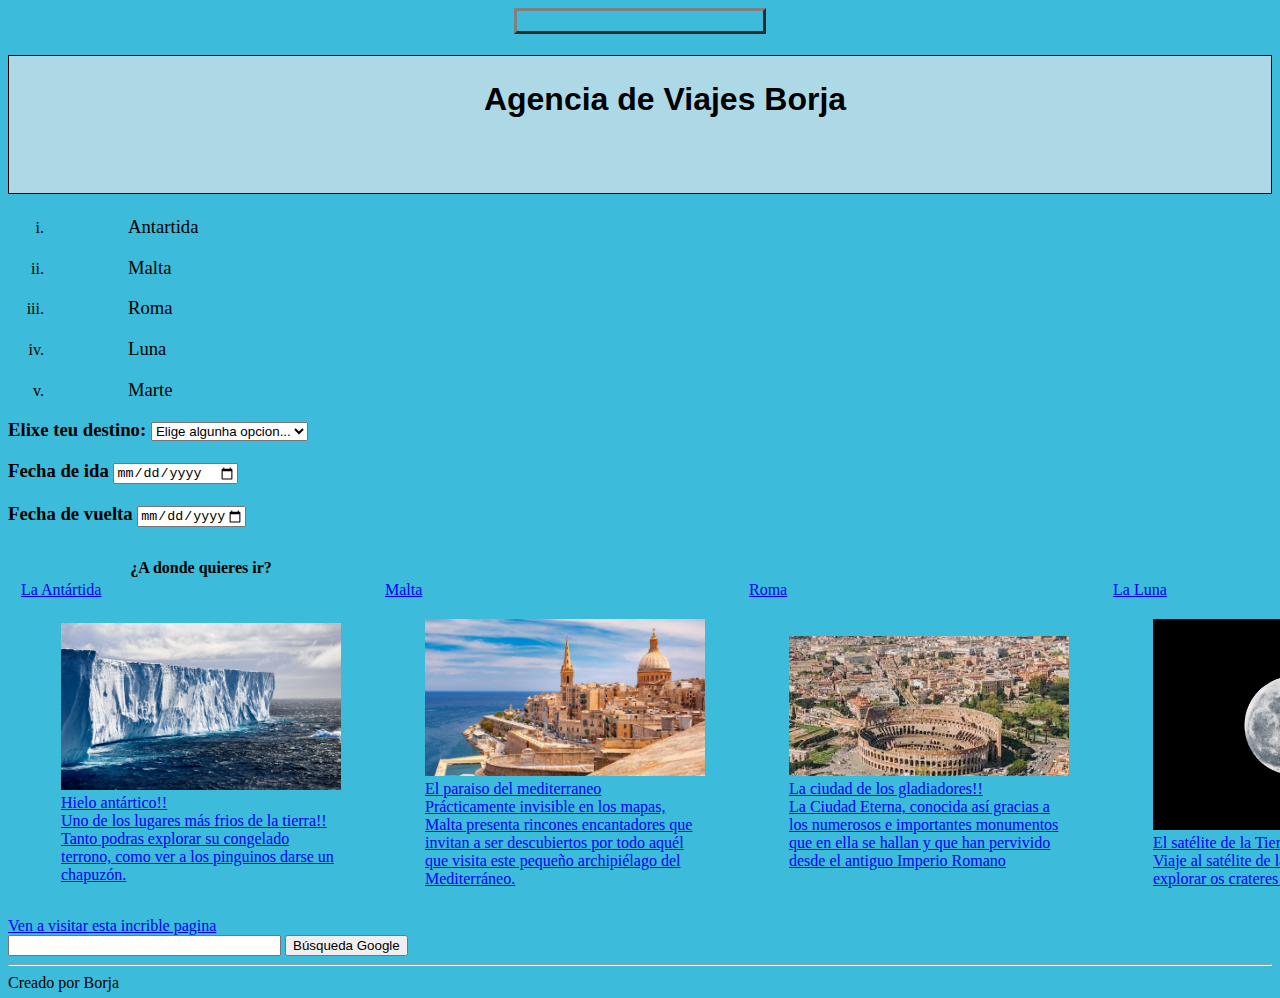
<file: index.html>
<!DOCTYPE html>
<html lang="s">

 <link rel="stylesheet" href="Estilos.css">


 <head>
    <meta charset="UTF-8">
    <meta http-equiv="X-UA-Compatible" content="IE=edge">
    <meta name="viewport" content="width=device-width, initial-scale=1.0">
    <title>ViajesBorja</title>
</head>

<body>

<table border="3"></table>


</body>
<h1> Agencia de Viajes Borja </h1>

<ol>
    
    <li type="i"> 
        <p> Antartida </p>
    </li>
    <li type="i">
        <p> Malta </p>
    </li>
    <li type="i">
        <p> Roma </p>
    </li>
    <li type="i">
        <p> Luna </p>
    </li>
    <li type="i">
        <p> Marte </p>
    </li>
</ol>

<h3>
<form action="https://google.es" method="get">
    <label for="destino">Elixe teu destino:</label>
    <select name="destino" id="destino" required="">
        <option disabled="" value="" selected="" hidden="">Elige algunha opcion...</option>
        <option value="Malta">Malta</option>
        <option value="Luna">Luna</option>
        <option value="Marte">Marte</option>
        <option value="Roma">Roma</option>
        <option value="Antártida">Antartida</option>
    </select>
</h3>

    <h3><label for="fechaminima">Fecha de ida</label>
    <input name="fechaminima" class="fechaminima" id="fechaminima" required="" type="date" min="2023-02-05"> </h3>

    <h3><label for="fechamaxima">Fecha de vuelta</label>
    <input name="fechamaxima" id="fechamaxima" required="" type="date" max="2024-12-08"> </h3>

</form>
</h3>


<table>
    <tbody><tr>
        <th>¿A donde quieres ir?</th>
    </tr>
    <tr>
        <td> <a href="Antartida.html">La Antártida</a></td>
        <td> <a href="Malta.html">Malta</a></td>
        <td> <a href="Roma.html">Roma</a></td>
        <td> <a href="Luna.html">La Luna</a></td>
        <td> <a href="Marte.html">Marte</a></td>
    </tr>
    <tr>
        <td>
            <figure>
                <a class="fotitolink" href="antartida.html">
                    <img width="280" alt="file:///E:/Aplicaciones%20web/ViajesBorja/Antartida.html" src="Fotos/Antartida.jpg">
                    <figcaption>Hielo antártico!! <br>
                        <span class="lapata">
                           Uno de los lugares más frios de la tierra!!
                           Tanto podras explorar su congelado terrono, como ver a los pinguinos darse un chapuzón.
                        </span>
                    </figcaption>
                </a>
            </figure>
        </td>
        <td>
            <figure>
                <a class="fotitolink" href="Malta.html">
                    <img width="280" alt="file:///E:/Aplicaciones%20web/ViajesBorja/Malta.html" src="Fotos/Malta.jpg">
                    <figcaption> El paraiso del mediterraneo <br> <span class="lapata">
                        Prácticamente invisible en los mapas, Malta presenta rincones encantadores que invitan a ser descubiertos por todo aquél que visita este pequeño archipiélago del Mediterráneo.
                        </span>
                    </figcaption>
                </a>
            </figure>
        </td>
        <td>
            <figure>
                <a class="fotitolink" href="Roma.html">
                    <img width="280" alt="file:///E:/Aplicaciones%20web/ViajesBorja/Roma.html" src="Fotos/Roma.jpg">
                    <figcaption>La ciudad de los gladiadores!! <br>
                        <span class="lapata">
                            La Ciudad Eterna, conocida así gracias a los numerosos e importantes monumentos que en ella se hallan y que han pervivido desde el antiguo Imperio Romano
                        </span>
                    </figcaption>
                </a>
            </figure>
        </td>
        <td>
            <figure>
                <a class="fotitolink" href="Luna.html">
                    <img width="280" alt="file:///E:/Aplicaciones%20web/ViajesBorja/Luna.html" src="Fotos/luna.jpg">
                    <figcaption>El satélite de la Tierra <br>
                        <span class="lapata">
                           Viaje al satélite de la Tierra.
                           Poderase explorar os crateres de la Luna.
                        </span>
                    </figcaption>
                </a>
            </figure>
        </td>
        <td>
            <figure>
                <a class="fotitolink" href="Marte.html">
                    <img width="280" alt="file:///E:/Aplicaciones%20web/ViajesBorja/Marte.html" src="Fotos/Marte.jpg">
                    <figcaption>El planeta rojo <br>
                        <span class="lapata">
                            Viaje al planeta rojo!!
                            Totalmente seguro para vivir una experiencia única!!
                            Solo para mayores de edad (+18)
                        </span>
                    </figcaption>
                </a>
            </figure>
        </td>
    </tr>
</tbody></table>

<a href="https://irocho.wordpress.com/">Ven a visitar esta incrible pagina </a>

<body>
    
    <FORM method=GET action="http://www.google.com/search"&gt;
    <table>
    <tr><td>
      <A HREF="http://www.google.com/"&gt;
      <IMG SRC="http://www.google.com/logos/Logo_40wht.gif&quot"  border= "0" ALT="Google"></A>
      <INPUT TYPE=text name=q size=31 maxlength=255 value="">
      <INPUT TYPE=hidden name=hl value=es>
      <INPUT type=submit name=btnG VALUE="Búsqueda Google">
    </td>
    </tr>
    </table>
    </FORM>


    <footer>
    <hr>
    Creado por Borja 
 </footer>





 </body>
</file>
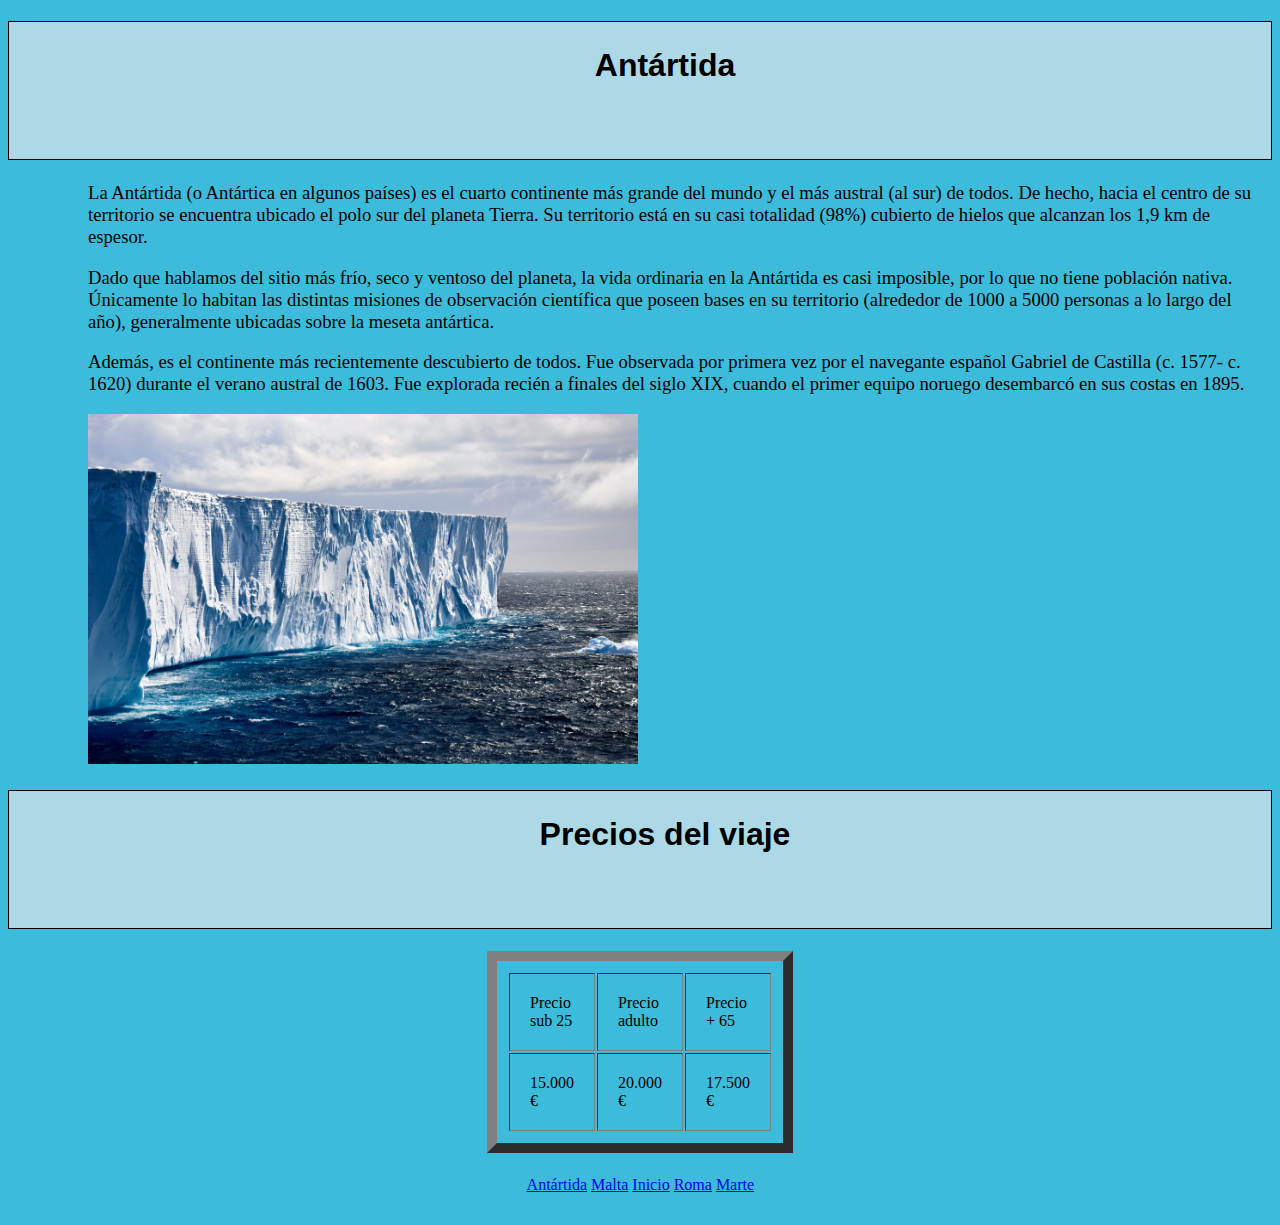
<file: Antartida.html>
<!DOCTYPE html>
<html lang="s">

    <link rel="stylesheet" href="Estilos.css">

<head>
    <meta charset="UTF-8">
    <meta http-equiv="X-UA-Compatible" content="IE=edge">
    <meta name="viewport" content="width=device-width, initial-scale=1.0">
    <title>Document</title>
</head>

<h1> Antártida </h1>
   
    <p>La Antártida (o Antártica en algunos países) es el cuarto continente más grande del mundo y el más austral (al sur) de todos. 
    De hecho, hacia el centro de su territorio se encuentra ubicado el polo sur del planeta Tierra. 
    Su territorio está en su casi totalidad (98%) cubierto de hielos que alcanzan los 1,9 km de espesor. </p>

    <p> Dado que hablamos del sitio más frío, seco y ventoso del planeta, la vida ordinaria en la Antártida es casi imposible, por lo que no tiene población nativa. 
        Únicamente lo habitan las distintas misiones de observación científica que poseen bases en su territorio (alrededor de 1000 a 5000 personas a lo largo del año), 
        generalmente ubicadas sobre la meseta antártica. </p>
    
    <p>Además, es el continente más recientemente descubierto de todos. 
        Fue observada por primera vez por el navegante español Gabriel de Castilla (c. 1577- c. 1620) durante el verano austral de 1603. 
        Fue explorada recién a finales del siglo XIX, cuando el primer equipo noruego desembarcó en sus costas en 1895.</p>



<p><a href="file:///E:/Aplicaciones%20web/ViajesBorja/Antartida.html"> <img src="Fotos/Antartida.jpg" alt="Antartida" width="550" height="350"> </a></p>

<h1> Precios del viaje </h1>
<table border="10px" cellpadding="20">

    <tr>
        <td> Precio sub 25 </td>
        <td> Precio adulto </td>
        <td> Precio + 65 </td>
    
     </tr>
     <tr>
        <td> 15.000 € </td>
        <td> 20.000 € </td>
        <td> 17.500 € </td>
        
     </tr>
</table>

<nav>
    <table>
        <tbody><tr>
            <td><a href="antartida.html">Antártida</a></td>
            <td><a href="Malta.html">Malta</a></td>
            <td><a href="index.html">Inicio</a></td>
            <td><a href="Roma.html">Roma</a></td>
            <td><a href="marte.html">Marte</a></td>
        </tr>
    </tbody></table>
</nav>
</file>
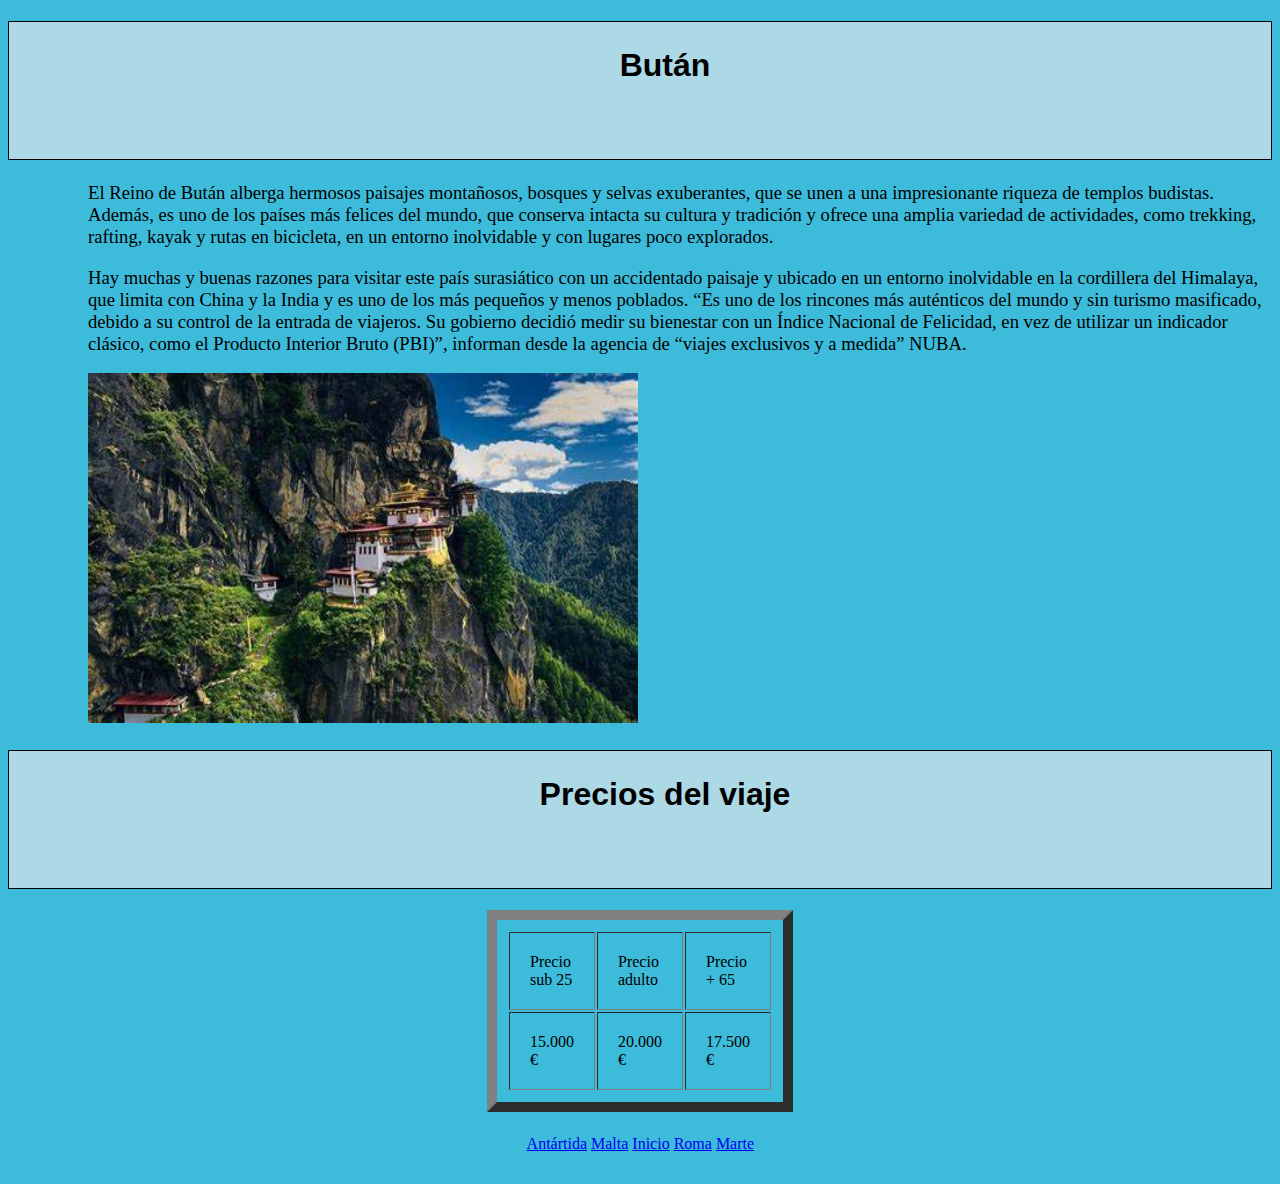
<file: Bután.html>
<!DOCTYPE html>
<html lang="s">

    <link rel="stylesheet" href="Estilos.css">

<head>
    <meta charset="UTF-8">
    <meta http-equiv="X-UA-Compatible" content="IE=edge">
    <meta name="viewport" content="width=device-width, initial-scale=1.0">
    <title>Document</title>
</head>

<h1> Bután </h1>

<p>  El Reino de Bután alberga hermosos paisajes montañosos, bosques y selvas exuberantes, que se unen a una impresionante riqueza de templos budistas. 
    Además, es uno de los países más felices del mundo, que conserva intacta su cultura y tradición 
    y ofrece una amplia variedad de actividades, como trekking, rafting, kayak y rutas en bicicleta, en un entorno inolvidable y con lugares poco explorados. </p>

    <p> Hay muchas y buenas razones para visitar este país surasiático con un accidentado paisaje y ubicado en un entorno inolvidable en la cordillera del Himalaya, 
        que limita con China y la India y es uno de los más pequeños y menos poblados. 
        “Es uno de los rincones más auténticos del mundo y sin turismo masificado, debido a su control de la entrada de viajeros. 
        Su gobierno decidió medir su bienestar con un Índice Nacional de Felicidad, en vez de utilizar un indicador clásico, como el Producto Interior Bruto (PBI)”, 
        informan desde la agencia de “viajes exclusivos y a medida” NUBA. </p>



<p><a href="file:///D:/ViajesBorja/But%C3%A1n.html"> <img src="Fotos/Bután.jpg" alt="Bután" width="550" height="350"> </a></p>

<h1> Precios del viaje </h1>
<table border="10px" cellpadding="20">

    <tr>
        <td> Precio sub 25 </td>
        <td> Precio adulto </td>
        <td> Precio + 65 </td>
    
     </tr>
     <tr>
        <td> 15.000 € </td>
        <td> 20.000 € </td>
        <td> 17.500 € </td>
        
     </tr>
</table>

<nav>
    <table>
        <tbody><tr>
            <td><a href="antartida.html">Antártida</a></td>
            <td><a href="Malta.html">Malta</a></td>
            <td><a href="index.html">Inicio</a></td>
            <td><a href="Roma.html">Roma</a></td>
            <td><a href="marte.html">Marte</a></td>
        </tr>
    </tbody></table>
</nav>
</file>
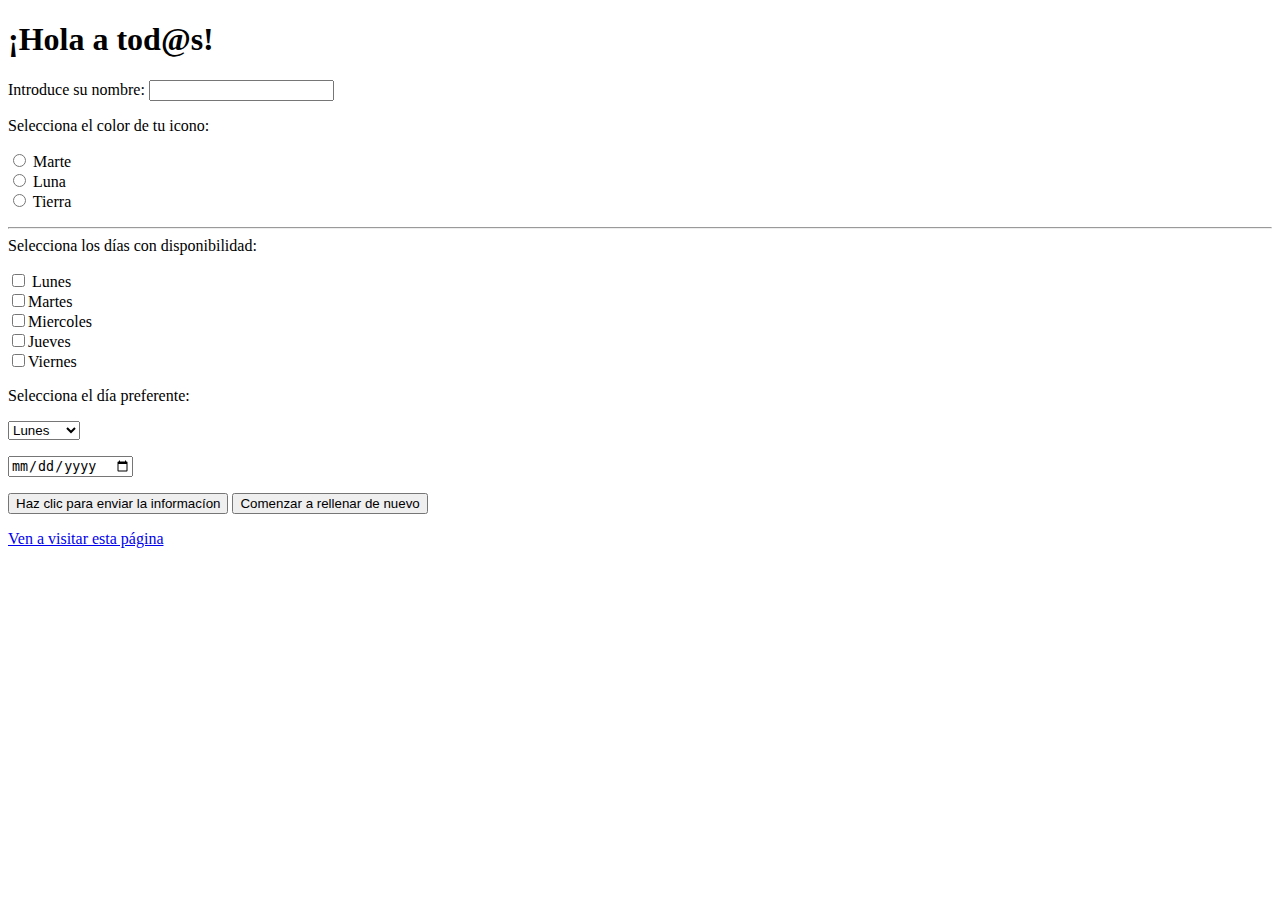
<file: cuestionario.html>
<!DOCTYPE html>
<html lang="en">
<head>
    <meta charset="UTF-8">
    <meta http-equiv="X-UA-Compatible" content="IE=edge">
    <meta name="viewport" content="width=device-width, initial-scale=1.0">
    <title>Document</title>
</head>
<body>
<form>

    <h1>¡Hola a tod@s!</h1>

 <p> <label> Introduce su nombre: <input type="text" name="apellidos" /> </label></p>
 
 <p> <label> Selecciona el color de tu icono:<br /> </label> </p>

 <input type="radio" name="coloricono" value="rojo" /> Marte <br />
 <input type="radio" name="coloricono" value="verde" /> Luna <br />
 <input type="radio" name="coloricono" value="azul" /> Tierra <br />

 <p><hr> </label> Selecciona los d&iacute;as con disponibilidad:<br /> </label> </p>

 <input type="checkbox" name="dias" value="l" /> Lunes<br />
 <input type="checkbox" name="dias" value="m" />Martes<br />
 <input type="checkbox" name="dias" value="mm" />Miercoles<br />
 <input type="checkbox" name="dias" value="j" />Jueves<br />
 <input type="checkbox" name="dias" value="v" />Viernes<br />

 <p> <label> Selecciona el d&iacute;a preferente:<br /> </label> </p>
  <p> <select> </p>

    <option value="l"> Lunes</option>
    <option value="m">Martes</option>
    <option value="mm">Mircoles</option>
    <option value="j">Jueves</option>
    <option value="v">Viernes</option>

    <p> <select> </p>

        <input type="date">

 <p><input type="submit" value="Haz clic para enviar la informac&iacute;on" /> <input type="reset" value="Comenzar a rellenar de nuevo" /> </p>

<a href="https://irocho.wordpress.com/"> Ven a visitar esta página </a>

</form>
</html>
</file>
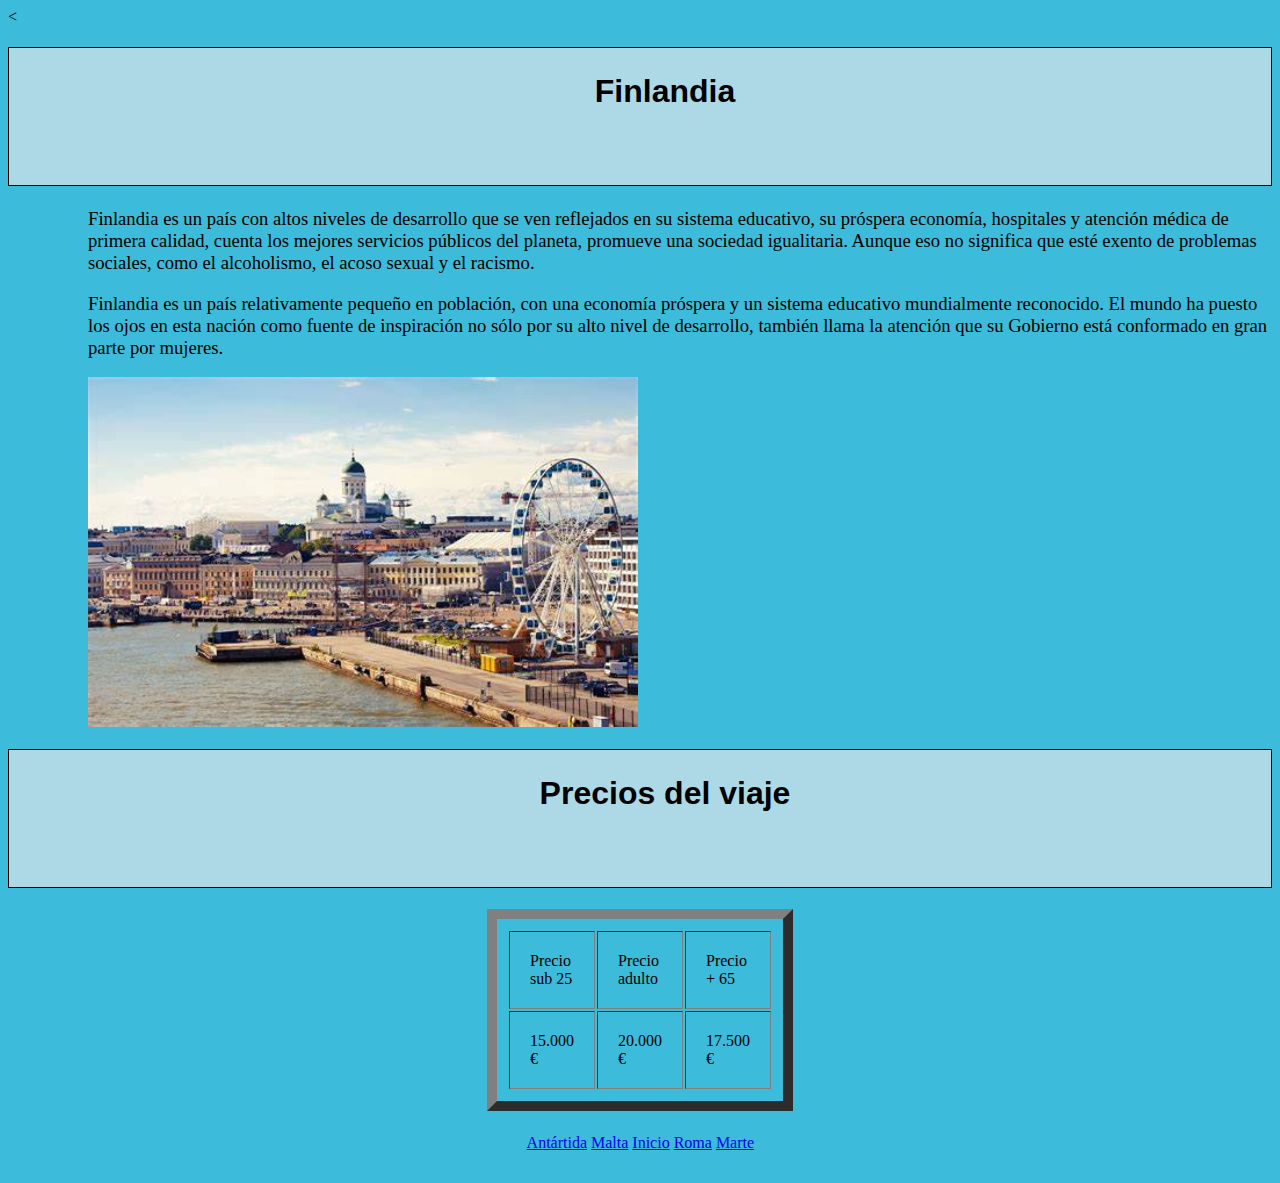
<file: Finlandia.html>
<<!DOCTYPE html>
<html lang="s">

    <link rel="stylesheet" href="Estilos.css">

<head>
    <meta charset="UTF-8">
    <meta http-equiv="X-UA-Compatible" content="IE=edge">
    <meta name="viewport" content="width=device-width, initial-scale=1.0">
    <title>Document</title>
</head>

<h1> Finlandia </h1>
<p>
    Finlandia es un país con altos niveles de desarrollo que se ven reflejados en su sistema educativo, su próspera economía, hospitales y atención médica de primera calidad, 
    cuenta los mejores servicios públicos del planeta, promueve una sociedad igualitaria. 
    Aunque eso no significa que esté exento de problemas sociales, como el alcoholismo, el acoso sexual y el racismo.
</p>

    <p> Finlandia es un país relativamente pequeño en población, con una economía próspera y un sistema educativo mundialmente reconocido. 
        El mundo ha puesto los ojos en esta nación como fuente de inspiración no sólo por su alto nivel de desarrollo, 
        también llama la atención que su Gobierno está conformado en gran parte por mujeres.</p>



<p><a href="file:///D:/ViajesBorja/Finlandia.html"> <img src="Fotos/Finlandia.jpg" alt="Finlandia" width="550" height="350"> </a></p>

<h1> Precios del viaje </h1>
<table border="10px" cellpadding="20">

    <tr>
        <td> Precio sub 25 </td>
        <td> Precio adulto </td>
        <td> Precio + 65 </td>
    
     </tr>
     <tr>
        <td> 15.000 € </td>
        <td> 20.000 € </td>
        <td> 17.500 € </td>
        
     </tr>
</table>

<nav>
    <table>
        <tbody><tr>
            <td><a href="antartida.html">Antártida</a></td>
            <td><a href="Malta.html">Malta</a></td>
            <td><a href="index.html">Inicio</a></td>
            <td><a href="Roma.html">Roma</a></td>
            <td><a href="marte.html">Marte</a></td>
        </tr>
    </tbody></table>
</nav>
</file>
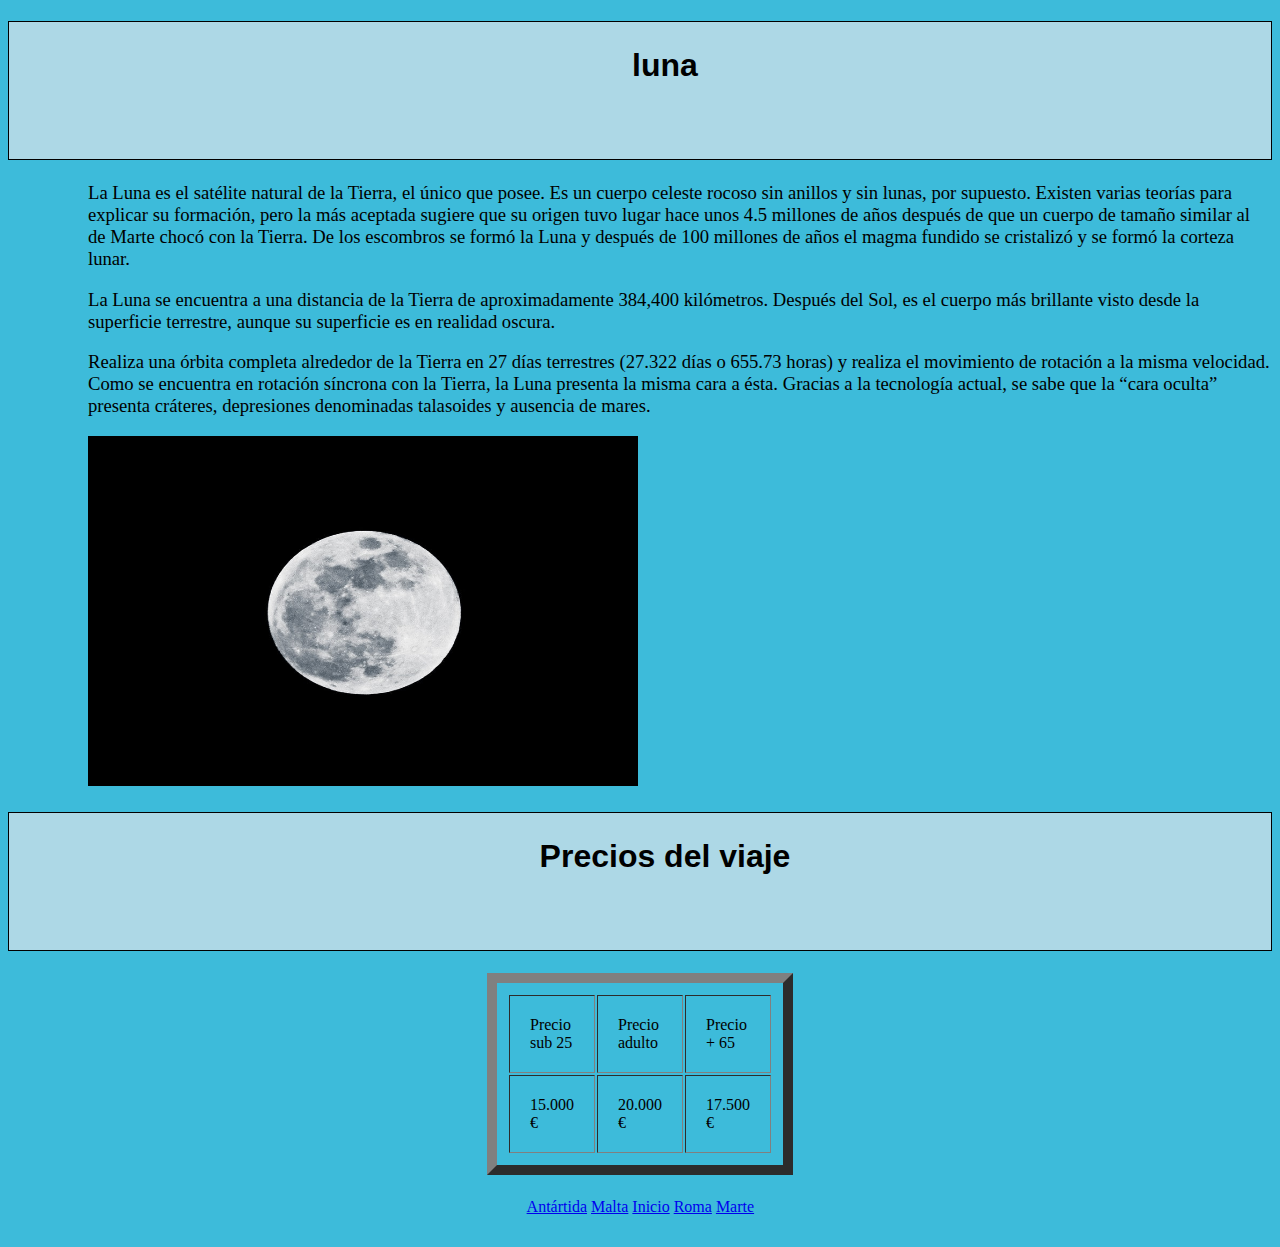
<file: Luna.html>
<!DOCTYPE html>
<html lang="s">

    <link rel="stylesheet" href="Estilos.css">

<head>
    <meta charset="UTF-8">
    <meta http-equiv="X-UA-Compatible" content="IE=edge">
    <meta name="viewport" content="width=device-width, initial-scale=1.0">
    <title>Document</title>
</head>

<h1> luna </h1>
<p>
    La Luna es el satélite natural de la Tierra, el único que posee. 
    Es un cuerpo celeste rocoso sin anillos y sin lunas, por supuesto. Existen varias teorías para explicar su formación, 
    pero la más aceptada sugiere que su origen tuvo lugar hace unos 4.5 millones de años después de que un cuerpo de tamaño similar al de Marte chocó con la Tierra. 
    De los escombros se formó la Luna y después de 100 millones de años el magma fundido se cristalizó y se formó la corteza lunar. </p>

<p> La Luna se encuentra a una distancia de la Tierra de aproximadamente 384,400 kilómetros. 
        Después del Sol, es el cuerpo más brillante visto desde la superficie terrestre, aunque su superficie es en realidad oscura.</p>

 <p>Realiza una órbita completa alrededor de la Tierra en 27 días terrestres (27.322  días o 655.73 horas) y realiza el movimiento de rotación a la misma velocidad. 
     Como se encuentra en rotación síncrona con la Tierra, la Luna presenta la misma cara a ésta. 
     Gracias a la tecnología actual, se sabe que la “cara oculta” presenta cráteres, depresiones denominadas talasoides y ausencia de mares.</p>   



<p><a href="file:///E:/Aplicaciones%20web/ViajesBorja/Luna.html"> <img src="Fotos/luna.jpg" alt="luna" width="550" height="350"> </a></p>

<h1> Precios del viaje </h1>
<table border="10px" cellpadding="20">

    <tr>
        <td> Precio sub 25 </td>
        <td> Precio adulto </td>
        <td> Precio + 65 </td>
    
     </tr>
     <tr>
        <td> 15.000 € </td>
        <td> 20.000 € </td>
        <td> 17.500 € </td>
        
     </tr>
</table>

<nav>
    <table>
        <tbody><tr>
            <td><a href="antartida.html">Antártida</a></td>
            <td><a href="Malta.html">Malta</a></td>
            <td><a href="index.html">Inicio</a></td>
            <td><a href="Roma.html">Roma</a></td>
            <td><a href="marte.html">Marte</a></td>
        </tr>
    </tbody></table>
</nav>
</file>
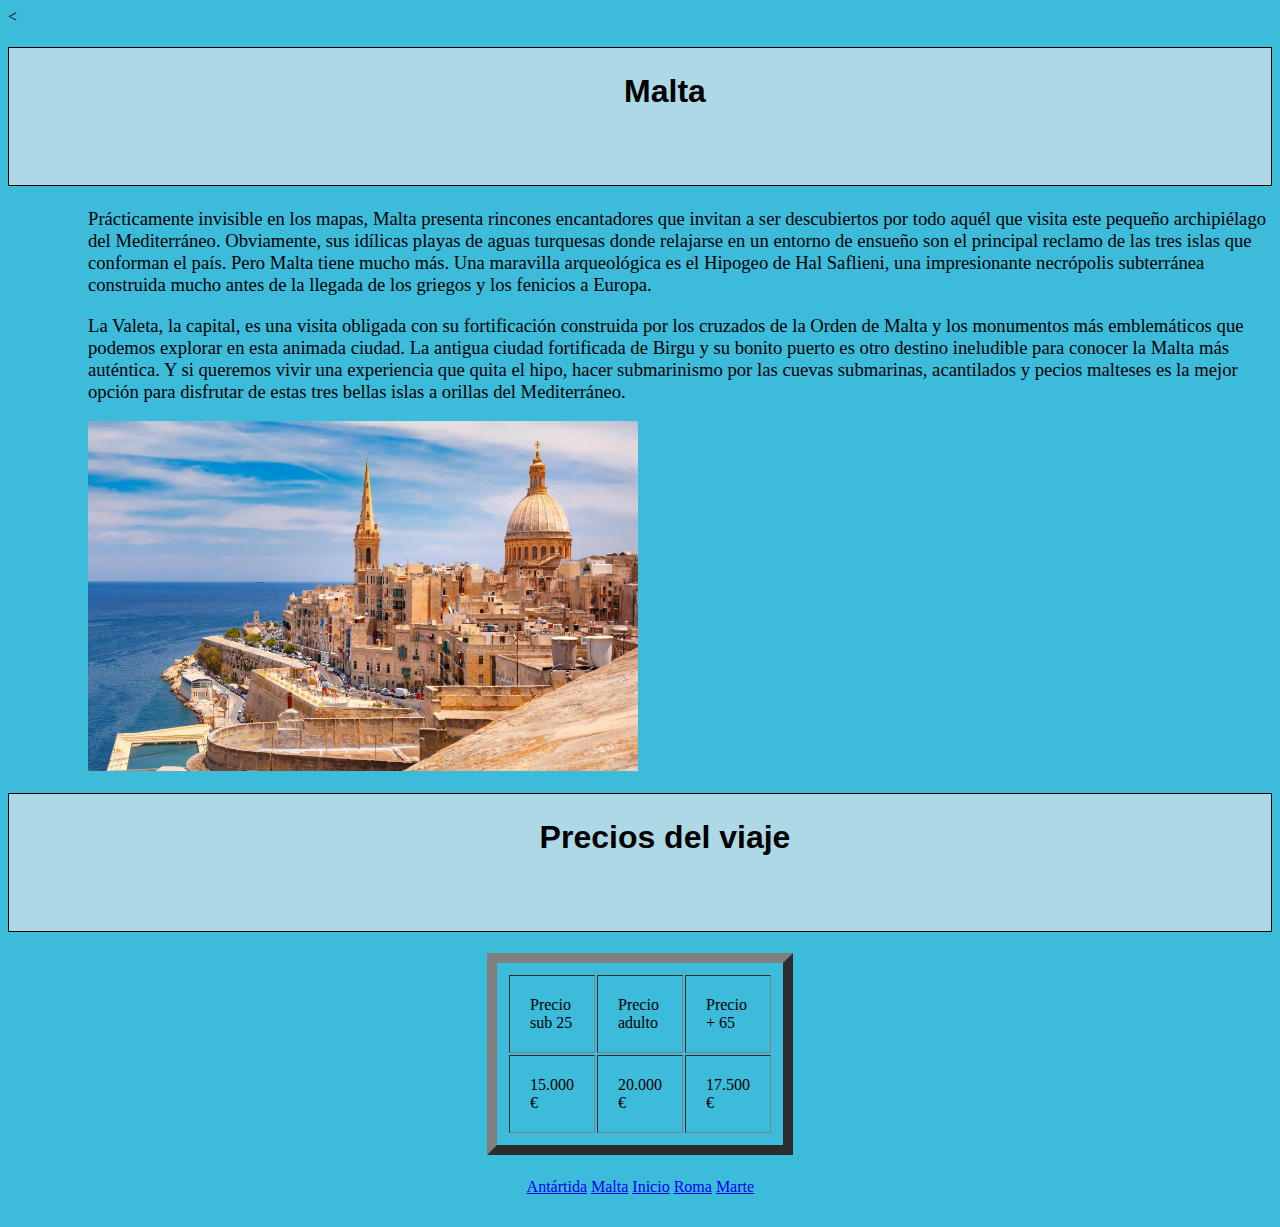
<file: Malta.html>
<<!DOCTYPE html>
<html lang="s">

    <link rel="stylesheet" href="Estilos.css">

<head>
    <meta charset="UTF-8">
    <meta http-equiv="X-UA-Compatible" content="IE=edge">
    <meta name="viewport" content="width=device-width, initial-scale=1.0">
    <title>Document</title>
</head>

<h1> Malta </h1>
<p>
    Prácticamente invisible en los mapas, Malta presenta rincones encantadores que invitan a ser descubiertos por todo aquél que visita este pequeño archipiélago del Mediterráneo. 
    Obviamente, sus idílicas playas de aguas turquesas donde relajarse en un entorno de ensueño son el principal reclamo de las tres islas que conforman el país. 
    Pero Malta tiene mucho más. Una maravilla arqueológica es el Hipogeo de Hal Saflieni, una impresionante necrópolis subterránea construida mucho antes de la llegada de los griegos 
    y los fenicios a Europa.
</p>

    <p> La Valeta, la capital, es una visita obligada con su fortificación construida por los cruzados de la Orden de Malta y los monumentos más emblemáticos 
        que podemos explorar en esta animada ciudad. La antigua ciudad fortificada de Birgu y su bonito puerto es otro destino ineludible para conocer la Malta más auténtica. 
        Y si queremos vivir una experiencia que quita el hipo, hacer submarinismo por las cuevas submarinas, acantilados 
        y pecios malteses es la mejor opción para disfrutar de estas tres bellas islas a orillas del Mediterráneo.</p>



<p><a href="file:///E:/Aplicaciones%20web/ViajesBorja/Malta.html"> <img src="Fotos/Malta.jpg" alt="Malta" width="550" height="350"> </a></p>

<h1> Precios del viaje </h1>
<table border="10px" cellpadding="20">

    <tr>
        <td> Precio sub 25 </td>
        <td> Precio adulto </td>
        <td> Precio + 65 </td>
    
     </tr>
     <tr>
        <td> 15.000 € </td>
        <td> 20.000 € </td>
        <td> 17.500 € </td>
        
     </tr>
</table>

<nav>
    <table>
        <tbody><tr>
            <td><a href="antartida.html">Antártida</a></td>
            <td><a href="Malta.html">Malta</a></td>
            <td><a href="index.html">Inicio</a></td>
            <td><a href="Roma.html">Roma</a></td>
            <td><a href="marte.html">Marte</a></td>
        </tr>
    </tbody></table>
</nav>
</file>
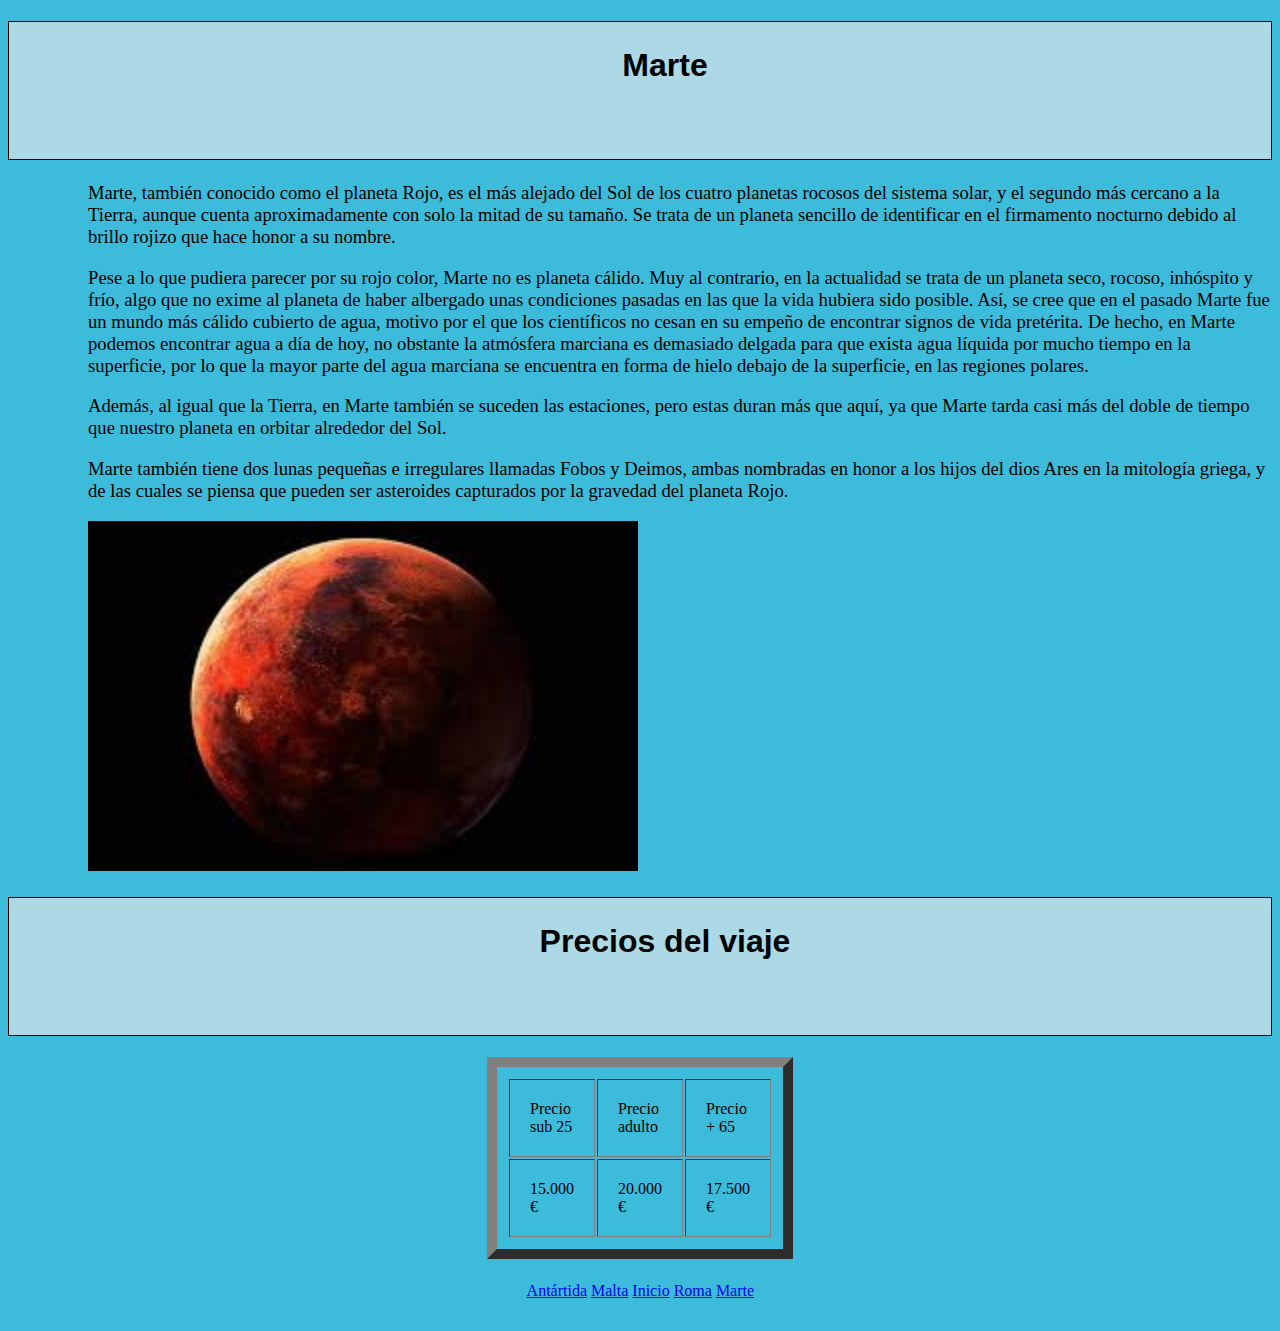
<file: Marte.html>
<!DOCTYPE html>
<html lang="s">

    <link rel="stylesheet" href="Estilos.css">

<head>
    <meta charset="UTF-8">
    <meta http-equiv="X-UA-Compatible" content="IE=edge">
    <meta name="viewport" content="width=device-width, initial-scale=1.0">
    <title>Document</title>
</head>

<h1> Marte </h1>
<p>
    Marte, también conocido como el planeta Rojo, es el más alejado del Sol de los cuatro planetas rocosos del sistema solar, 
    y el segundo más cercano a la Tierra, aunque cuenta aproximadamente con solo la mitad de su tamaño. 
    Se trata de un planeta sencillo de identificar en el firmamento nocturno debido al brillo rojizo que hace honor a su nombre. </p>

    <p> Pese a lo que pudiera parecer por su rojo color, Marte no es planeta cálido. 
    Muy al contrario, en la actualidad se trata de un planeta seco, rocoso, inhóspito y frío, algo que no exime al planeta de haber albergado unas condiciones pasadas en las que la vida hubiera sido posible. 
    Así, se cree que en el pasado Marte fue un mundo más cálido cubierto de agua, motivo por el que los científicos no cesan en su empeño de encontrar signos de vida pretérita. 
    De hecho, en Marte podemos encontrar agua a día de hoy, no obstante la atmósfera marciana es demasiado delgada para que exista agua líquida por mucho tiempo en la superficie, 
    por lo que la mayor parte del agua marciana se encuentra en forma de hielo debajo de la superficie, en las regiones polares. </p>

    <p> Además, al igual que la Tierra, en Marte también se suceden las estaciones, pero estas duran más que aquí, 
    ya que Marte tarda casi más del doble de tiempo que nuestro planeta en orbitar alrededor del Sol. </p>

    <p> Marte también tiene dos lunas pequeñas e irregulares llamadas Fobos y Deimos, ambas nombradas en honor a los hijos del dios Ares en la mitología griega, 
    y de las cuales se piensa que pueden ser asteroides capturados por la gravedad del planeta Rojo.


</p>



<p><a href="file:///E:/Aplicaciones%20web/ViajesBorja/Marte.html"> <img src="Fotos/Marte.jpg" alt="Marte" width="550" height="350"> </a></p>

<h1> Precios del viaje </h1>
<table border="10px" cellpadding="20">

    <tr>
        <td> Precio sub 25 </td>
        <td> Precio adulto </td>
        <td> Precio + 65 </td>
    
     </tr>
     <tr>
        <td> 15.000 € </td>
        <td> 20.000 € </td>
        <td> 17.500 € </td>
        
     </tr>
</table>

<nav>
    <table>
        <tbody><tr>
            <td><a href="antartida.html">Antártida</a></td>
            <td><a href="Malta.html">Malta</a></td>
            <td><a href="index.html">Inicio</a></td>
            <td><a href="Roma.html">Roma</a></td>
            <td><a href="marte.html">Marte</a></td>
        </tr>
    </tbody></table>
</nav>
</file>
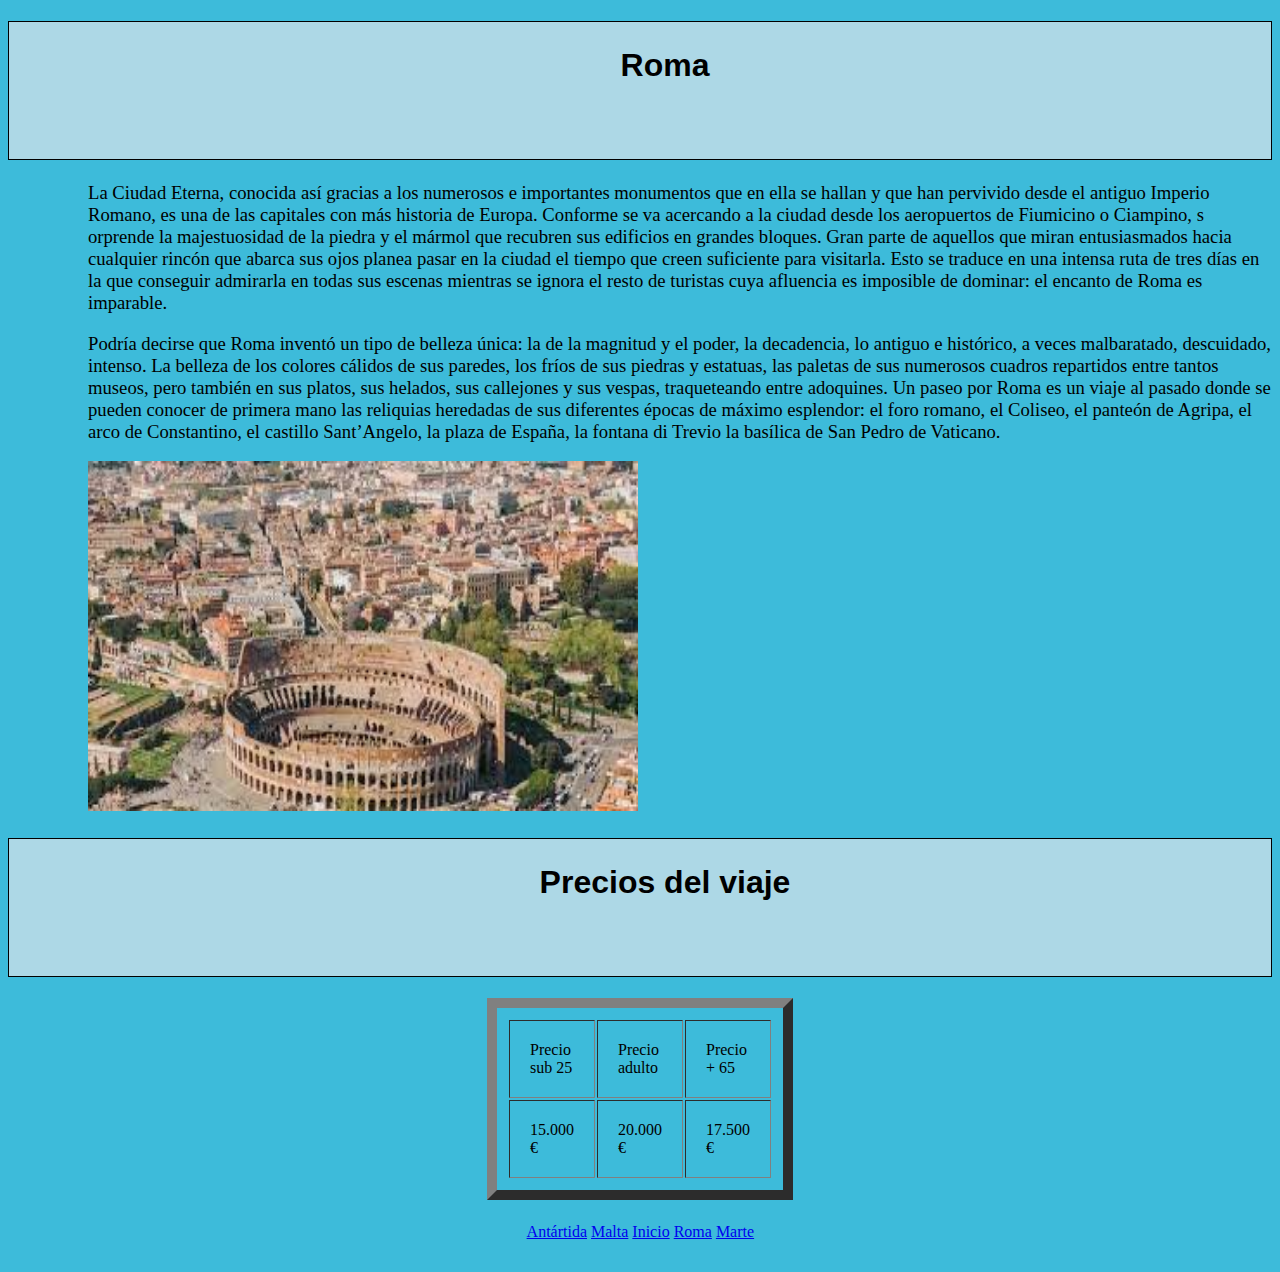
<file: Roma.html>
<!DOCTYPE html>
<html lang="s">

    <link rel="stylesheet" href="Estilos.css">

<head>
    <meta charset="UTF-8">
    <meta http-equiv="X-UA-Compatible" content="IE=edge">
    <meta name="viewport" content="width=device-width, initial-scale=1.0">
    <title>Document</title>
</head>

<h1> Roma </h1>
<p>
    La Ciudad Eterna, conocida así gracias a los numerosos e importantes monumentos que en ella se hallan y que han pervivido desde el antiguo Imperio Romano, 
    es una de las capitales con más historia de Europa. Conforme se va acercando a la ciudad desde los aeropuertos de Fiumicino o Ciampino, s
    orprende la majestuosidad de la piedra y el mármol que recubren sus edificios en grandes bloques. 
    Gran parte de aquellos que miran entusiasmados hacia cualquier rincón que abarca sus ojos planea pasar en la ciudad el tiempo que creen suficiente para visitarla. 
    Esto se traduce en una intensa ruta de tres días en la que conseguir admirarla en todas sus escenas mientras se ignora el resto de turistas 
    cuya afluencia es imposible de dominar: el encanto de Roma es imparable. </p>

    <p> Podría decirse que Roma inventó un tipo de belleza única: la de la magnitud y el poder, la decadencia, lo antiguo e histórico, a veces malbaratado, descuidado, intenso. 
        La belleza de los colores cálidos de sus paredes, los fríos de sus piedras y estatuas, las paletas de sus numerosos cuadros repartidos entre tantos museos, 
        pero también en sus platos, sus helados, sus callejones y sus vespas, traqueteando entre adoquines. 
        Un paseo por Roma es un viaje al pasado donde se pueden conocer 
        de primera mano las reliquias heredadas de sus diferentes épocas de máximo esplendor: el foro romano, el Coliseo, el panteón de Agripa, el arco de Constantino, el castillo Sant’Angelo, la plaza de España, la fontana di Trevio la basílica de San Pedro de Vaticano. </p>



<p><a href="file:///E:/Aplicaciones%20web/ViajesBorja/Roma.html"> <img src="Fotos/Roma.jpg" alt="Roma" width="550" height="350"> </a></p>

<h1> Precios del viaje </h1>
<table border="10px" cellpadding="20">

    <tr>
        <td> Precio sub 25 </td>
        <td> Precio adulto </td>
        <td> Precio + 65 </td>
    
     </tr>
     <tr>
        <td> 15.000 € </td>
        <td> 20.000 € </td>
        <td> 17.500 € </td>
        
     </tr>
</table>

<nav>
    <table>
        <tbody><tr>
            <td><a href="antartida.html">Antártida</a></td>
            <td><a href="Malta.html">Malta</a></td>
            <td><a href="index.html">Inicio</a></td>
            <td><a href="Roma.html">Roma</a></td>
            <td><a href="marte.html">Marte</a></td>
        </tr>
    </tbody></table>
</nav>
</file>
<file: Estilos.css>
body {
  font-family: "Times New Roman", serif;
  background-color: #3dbbda; }
h1 {
  text-align: center;
  font-family: sans-serif;
  
  border: 1px solid black;
  padding: 25px 50px 75px 100px;
  background-color: lightblue;
}
h2 {
  border: 2px solid red;
  border-radius: 12px;
  padding: 5px;
  margin: 10pt 1200pt 10pt 150pt }
  
     
  
 p {
  margin-left: 80px;
  font-size: 14pt;
}

  margin-left: 80px;
  font-size: 14pt;

a:link {
  color: rgb(0, 153, 255); }
a:visited {
  color: rgba(0, 0, 121, 0.76); }

    p.one {
    p.groove {border-style: groove;}
    border-width: 5px 20px; /* 5px top and bottom, 20px on the sides */}

  li{display: ;inline}
  <style>
ul {
  list-style-type: none;
  margin: 0;
  padding: 0; }
 
  nav {
    margin: auto;
    width: 20%;
    padding: 10px;

  }

  table {
    margin: auto;
    width: 20%;
    padding: 10px;

  }
</file>
